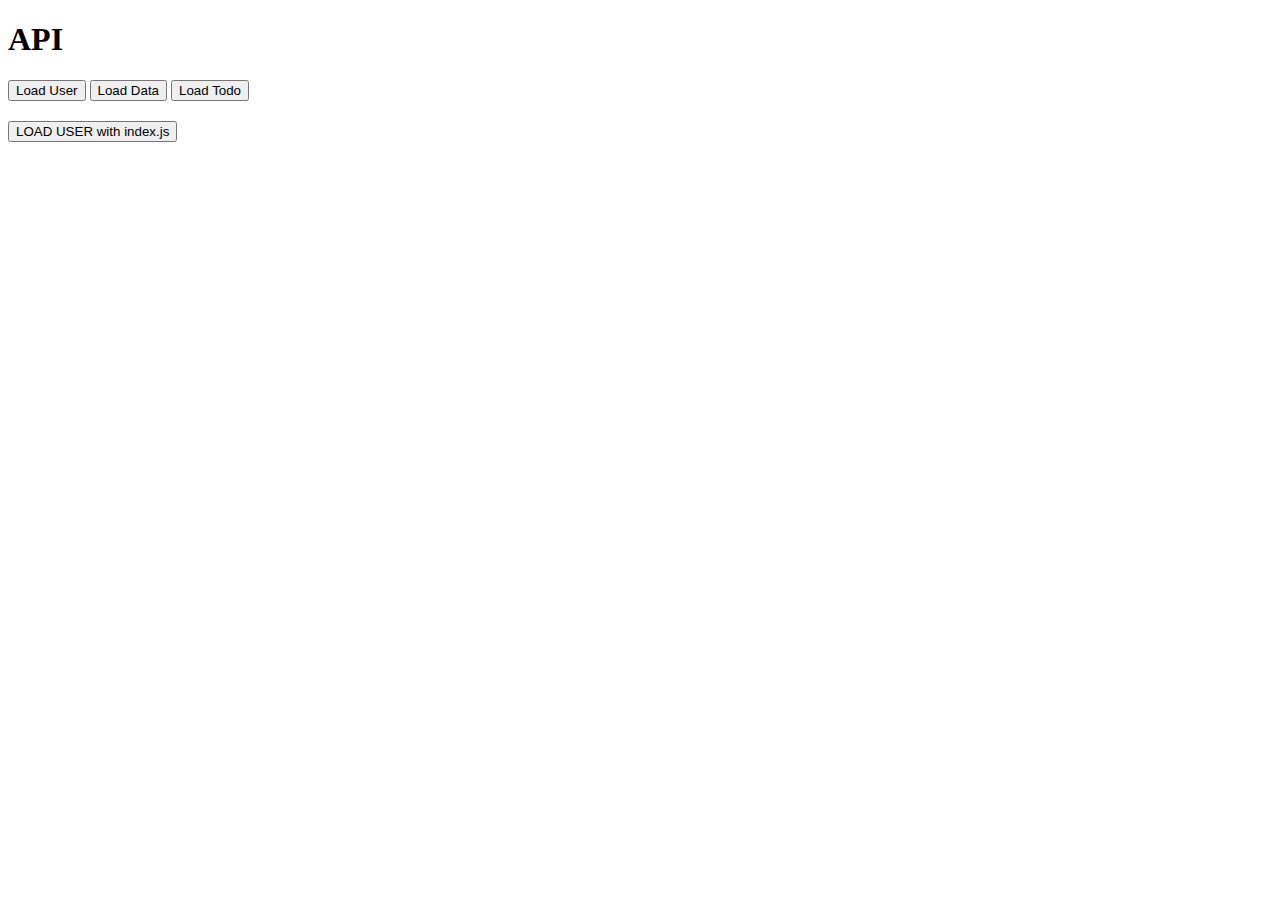
<file: index.html>
<!DOCTYPE html>
<html lang="en">
<head>
    <meta charset="UTF-8">
    <meta name="viewport" content="width=device-width, initial-scale=1.0">
    <title>API</title>
</head>
<body>
    <h1>API</h1>

 <div>
    <ul id="users">

    </ul>
 </div>
<button onclick="handlerLoadUser()">Load User</button>
<button onclick="handlerLoadData()">Load Data</button>
<button onclick="handlerLoadTodo()">Load Todo</button>
<div id="todo-data" style="margin-top: 20px;"></div>
<button onclick="loadUser()">LOAD USER with index.js</button>


<div>
    <ul id="users">

    </ul>
</div>





<!-- 
<button onclick="handlerLoadData()">load data</button>
<button onclick="handlerLoadUser()">load user</button>
<button onclick="loadUser()">LOAD USER with index.js</button>
 -->

    <script src="./script/app.js"></script>
    <script src="./script/fetch.js"></script>
    <script src="./script/moreAPI.js"></script>
    <script src="./script/index.js"></script>
    <script src="./script/promise.js"></script>
    <script src="./script/eventLoop.js
    "></script>
    <script src="./trial.js"></script>
</body>
</html>
</file>
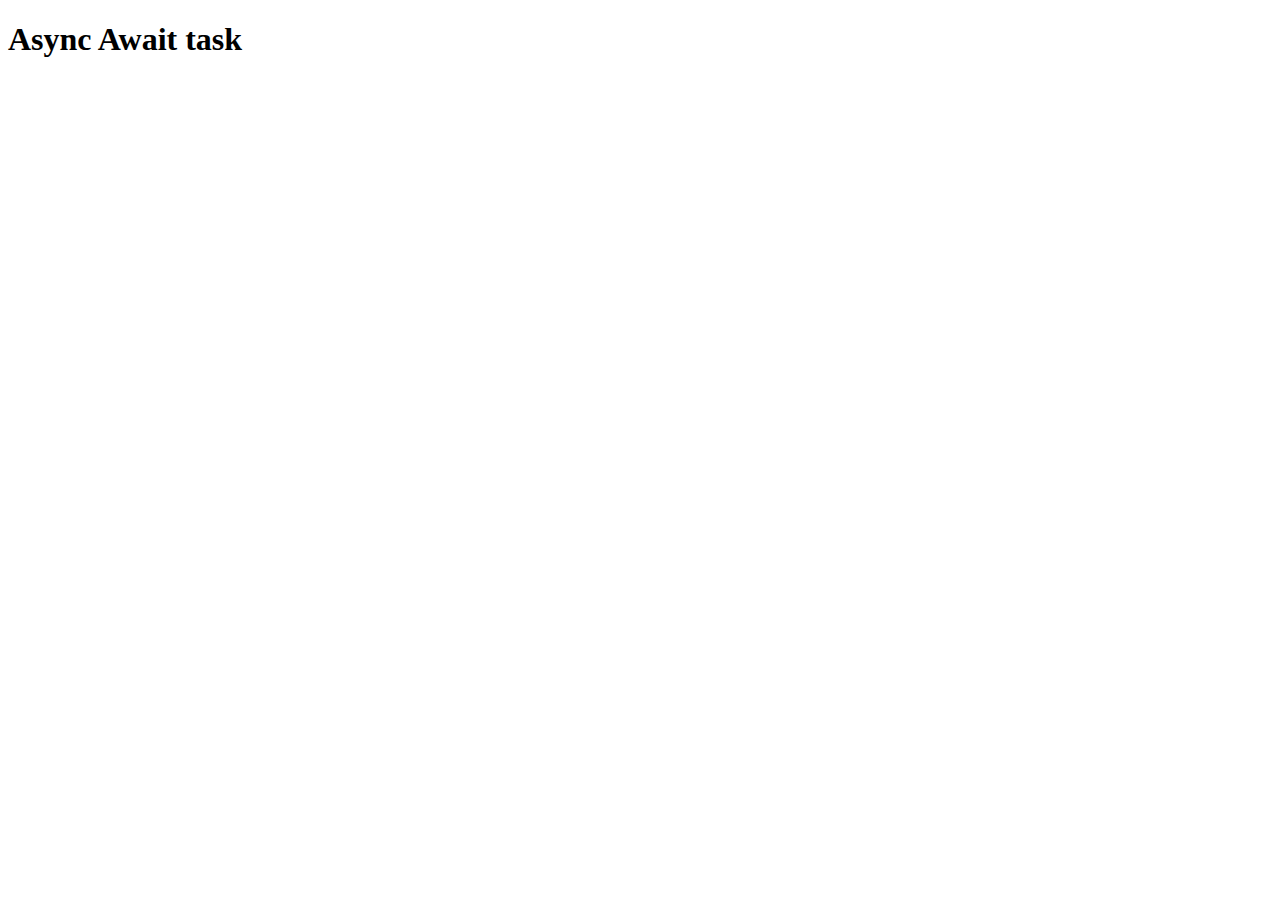
<file: async.html>
<!DOCTYPE html>
<html lang="en">
<head>
    <meta charset="UTF-8">
    <meta name="viewport" content="width=device-width, initial-scale=1.0">
    <title>Document</title>

</head>
<body>
    

<h1>Async Await task</h1>





    <script src="./script/async.js"></script>
    <script src="./synchoronus.js"></script>
</body>
</html>
</file>
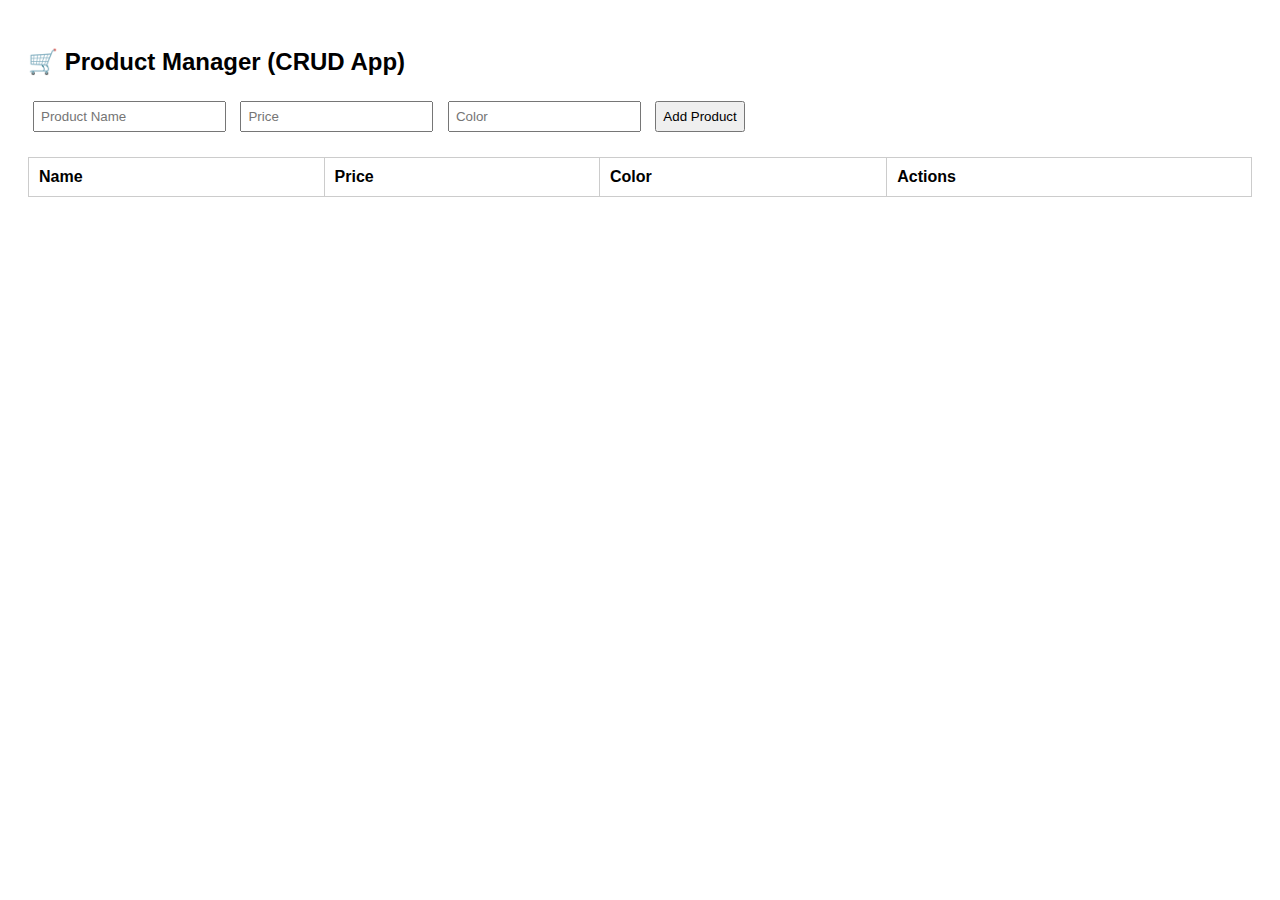
<file: index-2.html>
<!DOCTYPE html>
<html lang="en">
<head>
  <meta charset="UTF-8">
  <title>CRUD Product Manager</title>
  <style>
    body { font-family: sans-serif; padding: 20px; }
    input, button { margin: 5px; padding: 6px; }
    table { border-collapse: collapse; margin-top: 20px; width: 100%; }
    th, td { border: 1px solid #ccc; padding: 10px; text-align: left; }
    .btn { cursor: pointer; }
  </style>
</head>
<body>
  <h2>🛒 Product Manager (CRUD App)</h2>

  <input type="text" id="name" placeholder="Product Name" />
  <input type="number" id="price" placeholder="Price" />
  <input type="text" id="color" placeholder="Color" />
  <button onclick="addProduct()">Add Product</button>

  <table>
    <thead>
      <tr>
        <th>Name</th><th>Price</th><th>Color</th><th>Actions</th>
      </tr>
    </thead>
    <tbody id="productTable"></tbody>
  </table>

  <script>
    const API = 'http://localhost:3000/products';

    // 📌 Load All Products (GET)
    function loadProducts() {
      fetch(API)
        .then(res => res.json())
        .then(data => {
          const table = document.getElementById('productTable');
          table.innerHTML = '';
          data.forEach(product => {
            table.innerHTML += `
              <tr>
                <td>${product.name}</td>
                <td>${product.price}</td>
                <td>${product.color}</td>
                <td>
                  <button class="btn" onclick="deleteProduct(${product.id})">🗑 Delete</button>
                  <button class="btn" onclick="editProduct(${product.id}, '${product.name}', ${product.price}, '${product.color}')">✏️ Edit</button>
                </td>
              </tr>
            `;
          });
        });
    }

    // ✅ Add Product (POST)
    function addProduct() {
      const name = document.getElementById('name').value;
      const price = +document.getElementById('price').value;
      const color = document.getElementById('color').value;

      if (!name || !price || !color) return alert("Fill all fields!");

      fetch(API, {
        method: 'POST',
        headers: { 'Content-Type': 'application/json' },
        body: JSON.stringify({ name, price, color })
      })
      .then(() => {
        clearForm();
        loadProducts();
      });
    }

    // ❌ Delete Product (DELETE)
    function deleteProduct(id) {
      fetch(`${API}/${id}`, { method: 'DELETE' })
        .then(() => loadProducts());
    }

    // ✏️ Edit Product (fill form)
    function editProduct(id, name, price, color) {
      document.getElementById('name').value = name;
      document.getElementById('price').value = price;
      document.getElementById('color').value = color;

      const updateBtn = document.createElement('button');
      updateBtn.textContent = "Update Product";
      updateBtn.onclick = function () {
        const newName = document.getElementById('name').value;
        const newPrice = +document.getElementById('price').value;
        const newColor = document.getElementById('color').value;

        fetch(`${API}/${id}`, {
          method: 'PATCH',
          headers: { 'Content-Type': 'application/json' },
          body: JSON.stringify({ name: newName, price: newPrice, color: newColor })
        })
        .then(() => {
          clearForm();
          updateBtn.remove();
          loadProducts();
        });
      };

      document.body.appendChild(updateBtn);
    }

    function clearForm() {
      document.getElementById('name').value = '';
      document.getElementById('price').value = '';
      document.getElementById('color').value = '';
    }

    loadProducts(); // Load on page load
  </script>
</body>
</html>
</file>
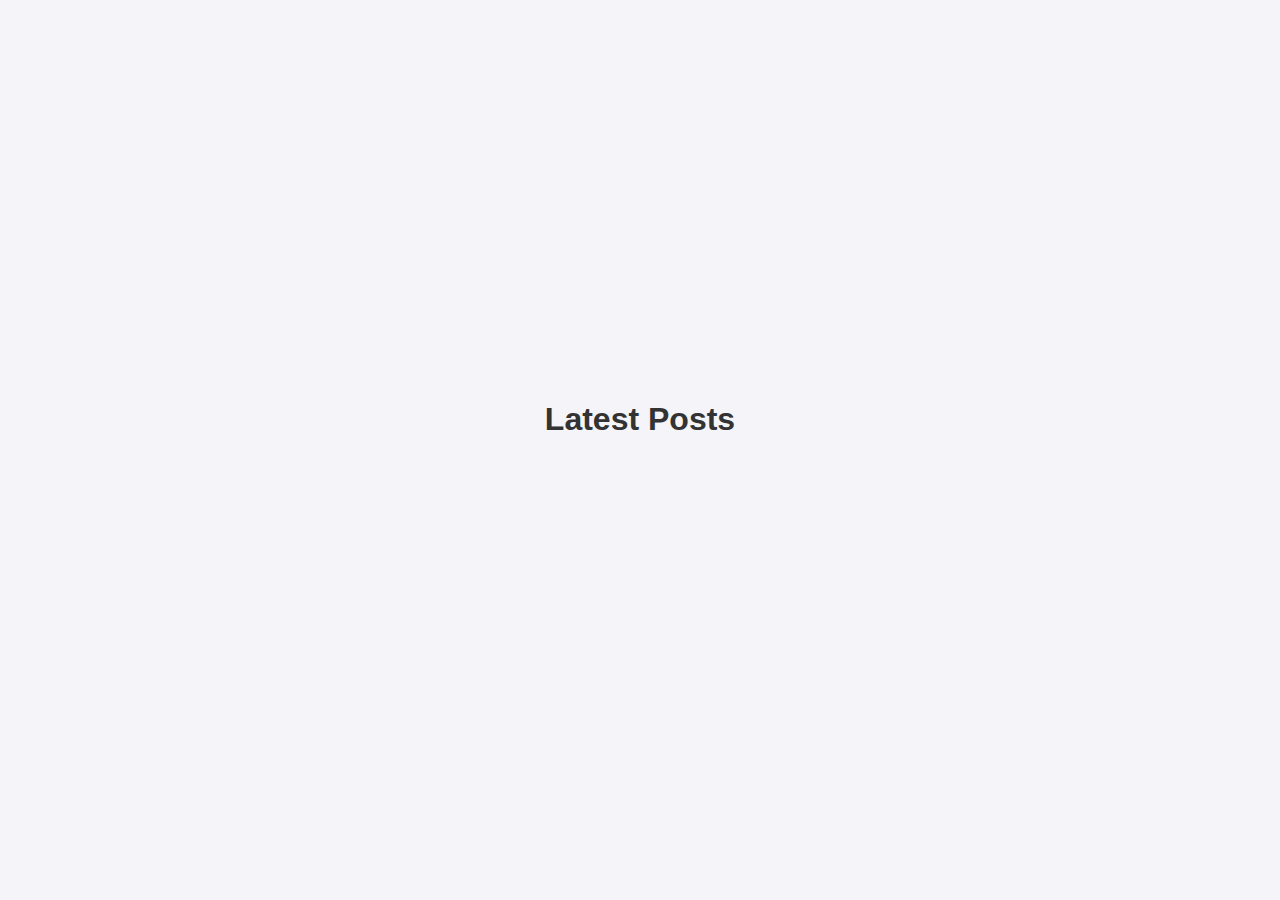
<file: load-post.html>
<!DOCTYPE html>
<html lang="en">
<head>
    <meta charset="UTF-8">
    <meta name="viewport" content="width=device-width, initial-scale=1.0">
    <title>Document</title>
    <link rel="stylesheet" href="./load-post.css">
</head>
<body>
   
    
    <h1>Latest Posts</h1>
    <div id="posts"></div>




    <script src="./load-post.js"></script>
</body>
</html>
</file>
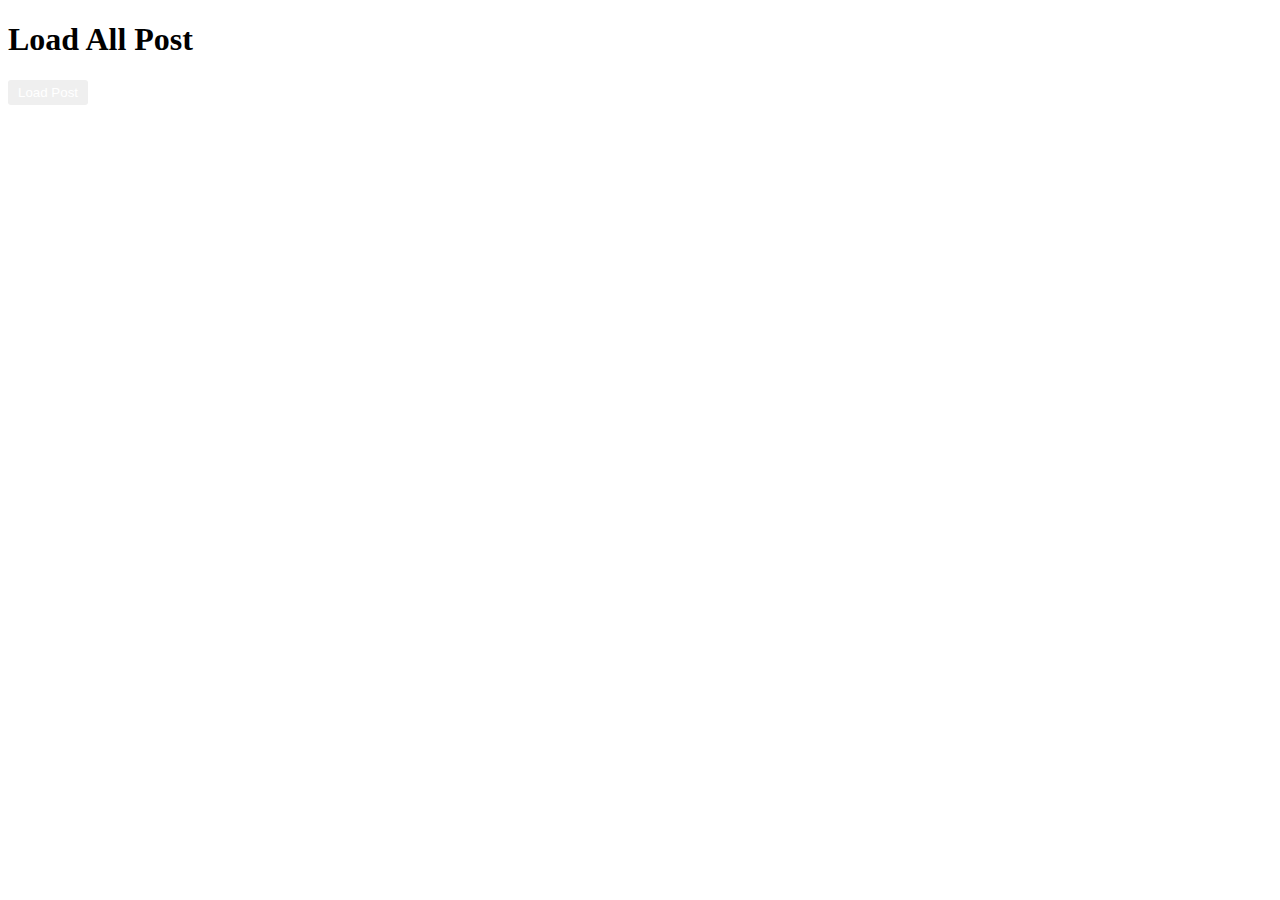
<file: post.html>
<!DOCTYPE html>
<html lang="en">
<head>
    <meta charset="UTF-8">
    <meta name="viewport" content="width=device-width, initial-scale=1.0">
    <title>All Data Post</title>

<style>
    .card{
        border: 2px solid gray;
        margin: 5px;
        padding: 10px;
        text-align: center;
        background-color: aqua;
    }
    button {
        background-color: 007bff;
        color: white;
        padding: 5px 10px;
        border: none;
        border-radius: 3px;
        cursor: pointer;
    }
    button:hover {
        background-color: #0056b3;
    }
</style>









    <!-- <style>
        .card{
            border: 2px solid gray;
            margin: 4px;
            padding: 5px;
            text-align: center;
            background-color: yellowgreen;
        }
       
    </style> -->
</head>
<body>


<h1>Load All Post</h1>
<div id="postContainer" class="post-container">

</div>

<button onclick="handlePost()">Load Post</button>



<!--     
<h1>Load All Post</h1>

<button onclick="handlsePost()">Load Post</button>

<div id="postContainer" class="post-container">

</div> -->

    <script src="./post.js"></script>
</body>
</html>
</file>
<file: load-post.css>
/* Basic page styling */
body {
    font-family: Arial, sans-serif;
    background-color: #f4f4f9;
    margin: 0;
    padding: 0;
    display: flex;
    flex-direction: column;
    align-items: center;
    justify-content: center;
    height: 100vh;
  }
  
  /* Title styling */
  h1 {
    color: #333;
    margin-top: 20px;
  }
  
  /* Post container styling */
  #posts {
    width: 80%;
    max-width: 800px;
    margin-top: 20px;
    padding: 20px;
  }
  
  /* Individual post styling */
  .post {
    background-color: #fff;
    margin-bottom: 20px;
    padding: 15px;
    border-radius: 8px;
    box-shadow: 0 2px 10px rgba(0, 0, 0, 0.1);
  }
  
  .post h3 {
    margin: 0;
    font-size: 1.2rem;
    color: #007BFF;
  }
  
  .post p {
    font-size: 1rem;
    color: #333;
    margin-top: 10px;
    line-height: 1.5;
  }
</file>
